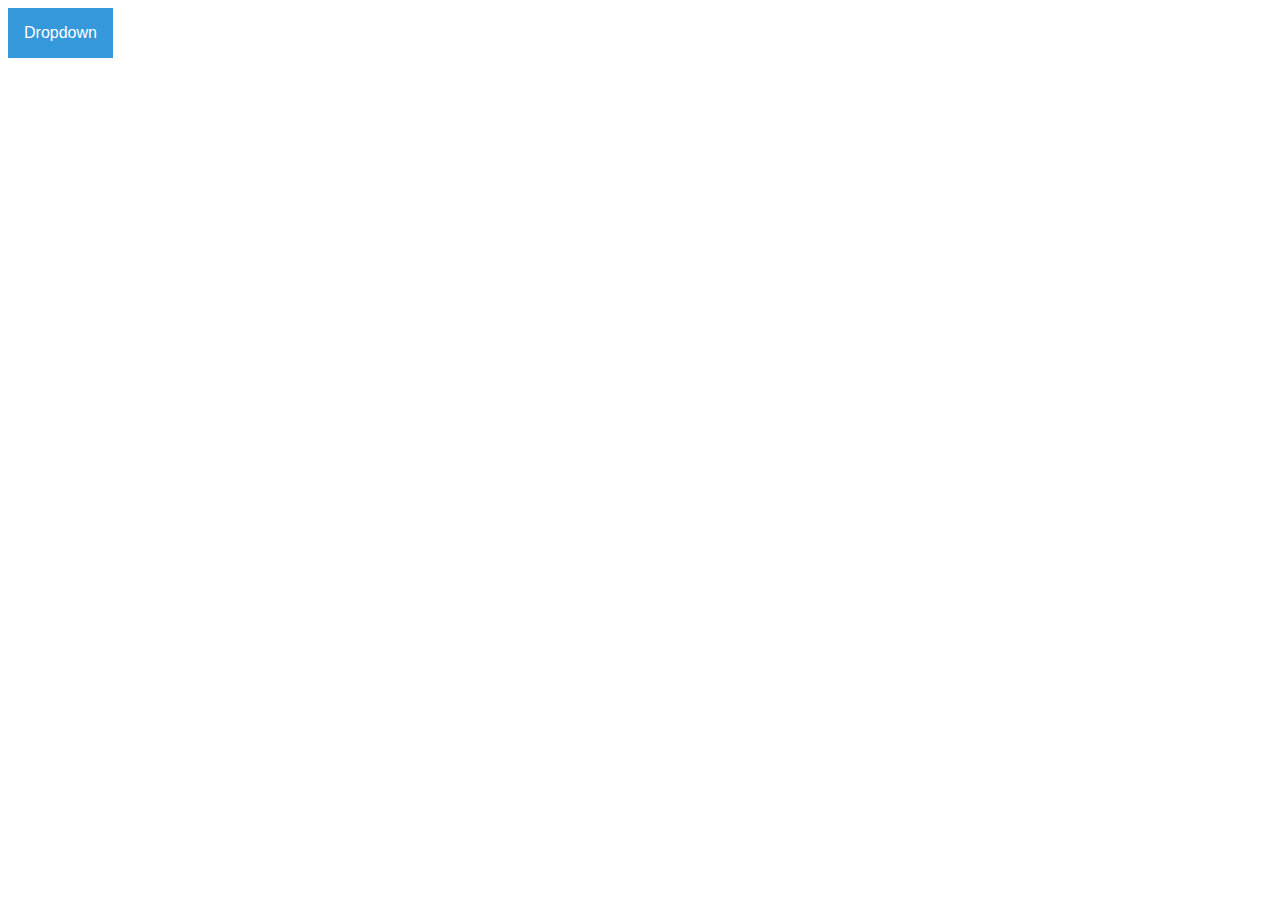
<file: Dropdown_test.html>
<!DOCTYPE html>
<html lang="en">
<head>
    <link rel="stylesheet" href="Dropdown_test.css">
    <script src="Dropdown_test.js"></script>
    <meta charset="UTF-8">
    <meta name="viewport" content="width=device-width, initial-scale=1.0">
    <title>Document</title>
</head>
<body>
    <div class="dropdown">
        <button onclick="myFunction()" class="dropbtn">Dropdown</button>
        <div id="myDropdown" class="dropdown-content">
          <a href="#">Link 1</a>
          <a href="#">Link 2</a>
          <a href="#">Link 3</a>
        </div>
      </div>
</body>
</html>
</file>
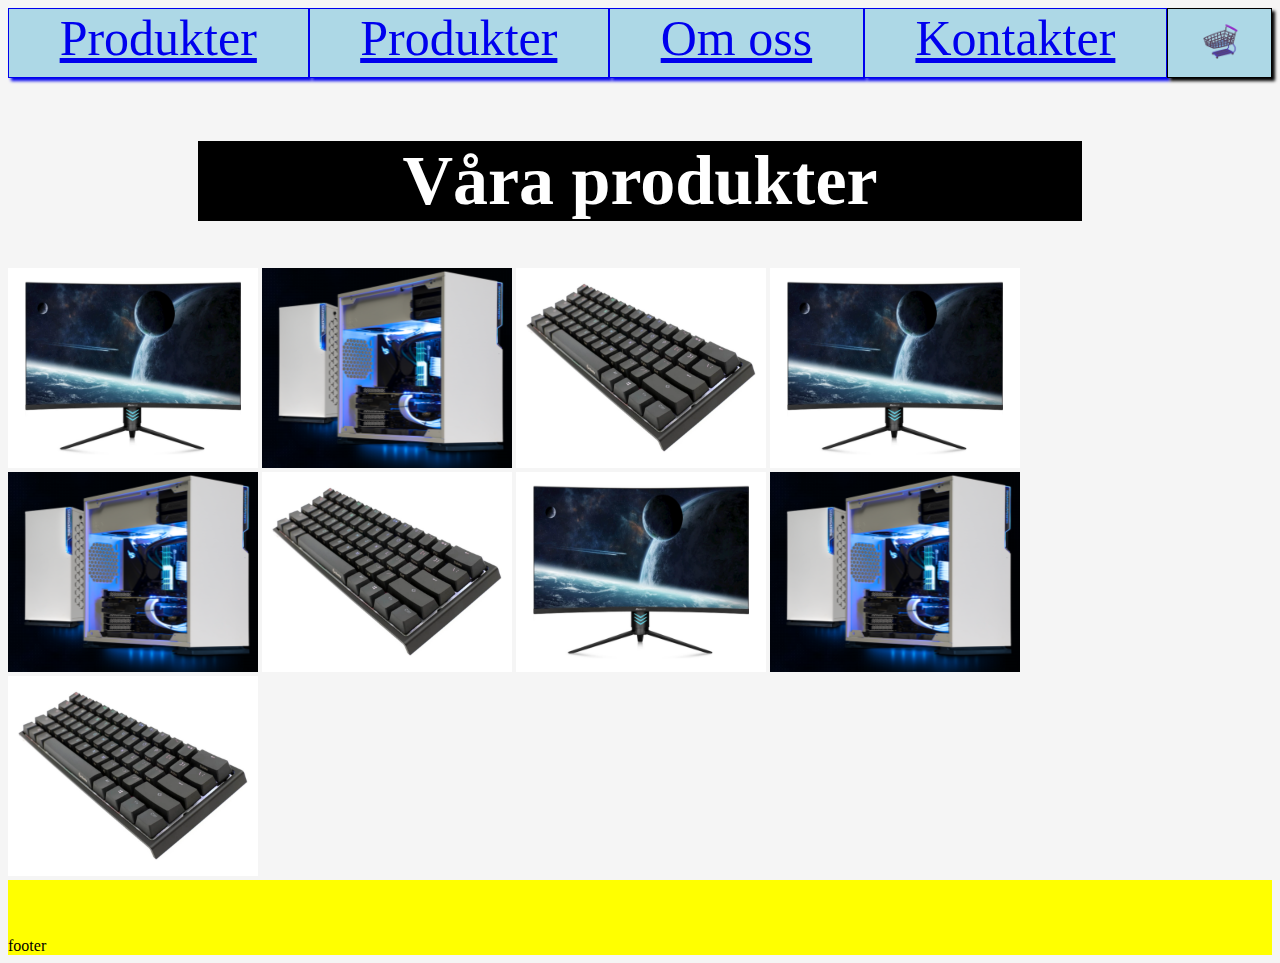
<file: Products.html>
<!DOCTYPE html>
<html lang="en">
<head>
   <link rel="stylesheet" href="Products.css">
   <meta charset="UTF-8">
   <meta name="viewport" content="width=device-width, initial-scale=1.0">
   <title>Produkter</title>
</head>
<body>
   <div class="menu_container">
      <a class="menu_item" href="Index.html" target="_self">Produkter</a>
      <a class="menu_item" href="Products.html" target="_self">Produkter</a>
      <a class="menu_item" href="About_us.html" target="_self">Om oss</a>
      <a class="menu_item" href="Contacts.html" target="_self">Kontakter</a>
      <img class="cart" src="Pictures/Shopping cart.png" width="105" height="70" alt="error 404">
   </div>

   <h1>Våra produkter</h1>

   <div class="picture_container">
      <img class="pictures" src="Pictures/Gamingskärm 31,5''  165Hz (till förstasidan).png" alt="Error 404" width="250" height="200">
      <img class="pictures" src="Pictures/Sharkgaming_Dator_vit.png" alt="Error 404" width="250" height="200">
      <img class="pictures" src="Pictures/One2 mini Tangentbord.png" alt="Error 404" width="250" height="200">
      <img class="pictures" src="Pictures/Gamingskärm 31,5''  165Hz (till förstasidan).png" alt="Error 404" width="250" height="200">
      <img class="pictures" src="Pictures/Sharkgaming_Dator_vit.png" alt="Error 404" width="250" height="200">
      <img class="pictures" src="Pictures/One2 mini Tangentbord.png" alt="Error 404" width="250" height="200">   
      <img class="pictures" src="Pictures/Gamingskärm 31,5''  165Hz (till förstasidan).png" alt="Error 404" width="250" height="200">
      <img class="pictures" src="Pictures/Sharkgaming_Dator_vit.png" alt="Error 404" width="250" height="200">
      <img class="pictures" src="Pictures/One2 mini Tangentbord.png" alt="Error 404" width="250" height="200">
   </div>

   <footer>footer</footer>
</body>
</html>
</file>
<file: Dropdown_test.css>
/* Dropdown Button */
.dropbtn {
    background-color: #3498DB;
    color: white;
    padding: 16px;
    font-size: 16px;
    border: none;
    cursor: pointer;
  }
  
  /* Dropdown button on hover & focus */
  .dropbtn:hover, .dropbtn:focus {
    background-color: #2980B9;
  }
  
  /* The container <div> - needed to position the dropdown content */
  .dropdown {
    position: relative;
    display: inline-block;
  }
  
  /* Dropdown Content (Hidden by Default) */
  .dropdown-content {
    display: none;
    position: absolute;
    background-color: #f1f1f1;
    min-width: 160px;
    box-shadow: 0px 8px 16px 0px rgba(0,0,0,0.2);
    z-index: 1;
  }
  
  /* Links inside the dropdown */
  .dropdown-content a {
    color: black;
    padding: 12px 16px;
    text-decoration: none;
    display: block;
  }
  
  /* Change color of dropdown links on hover */
  .dropdown-content a:hover {background-color: #ddd}
  
  /* Show the dropdown menu (use JS to add this class to the .dropdown-content container when the user clicks on the dropdown button) */
  .show {display:block;}
</file>
<file: Products.css>
body{
    background-color: whitesmoke;
}

.menu_container{
    display: flex;
}

.menu_item{
    display: flex;
    flex-grow: 1;
    justify-content: center;
    background-color: lightblue;
    height: 70px;
    box-sizing: border-box;
    border: 1px solid;
    box-shadow: 3px 3px 3px;
    font-size: 50px;
    cursor: pointer;
}

.cart{
    display: flex;
    background-color: lightblue;
    box-sizing: border-box;
    border: 1px solid;
    box-shadow: 3px 3px 3px;
}

h1{
    display: flex;
    justify-content: center;
    font-size: 70px;
    background-color: black;
    color: white;
    margin-top: 5%;
    margin-left: 15%;
    margin-right: 15%;
}

.product_pictures{
    display: flex;
    justify-content: space-between;
    margin-left: 12.5%;
    margin-right: 12.5%;
    margin-top: 5%;
}

.picture1{
    display: flex;
    box-sizing: border-box;
    border: 1px solid;
    box-shadow: 4px 4px 4px;
}

.picture2{
    display: flex;
    box-sizing: border-box;
    border: 1px solid;
    box-shadow: 2.5px 2.5px 2.5px;
    background-color: black;
}

.picture3{
    display: flex;
    box-sizing: border-box;
    border: 1px solid;
    box-shadow: 2.5px 2.5px 2.5px;
}

footer{
    display: flex;
    justify-content: flex-start;
    align-items: flex-end;
    box-sizing: border-box;
    height: 75px;
    margin-top: 0;
    background-color: yellow;
}
</file>
